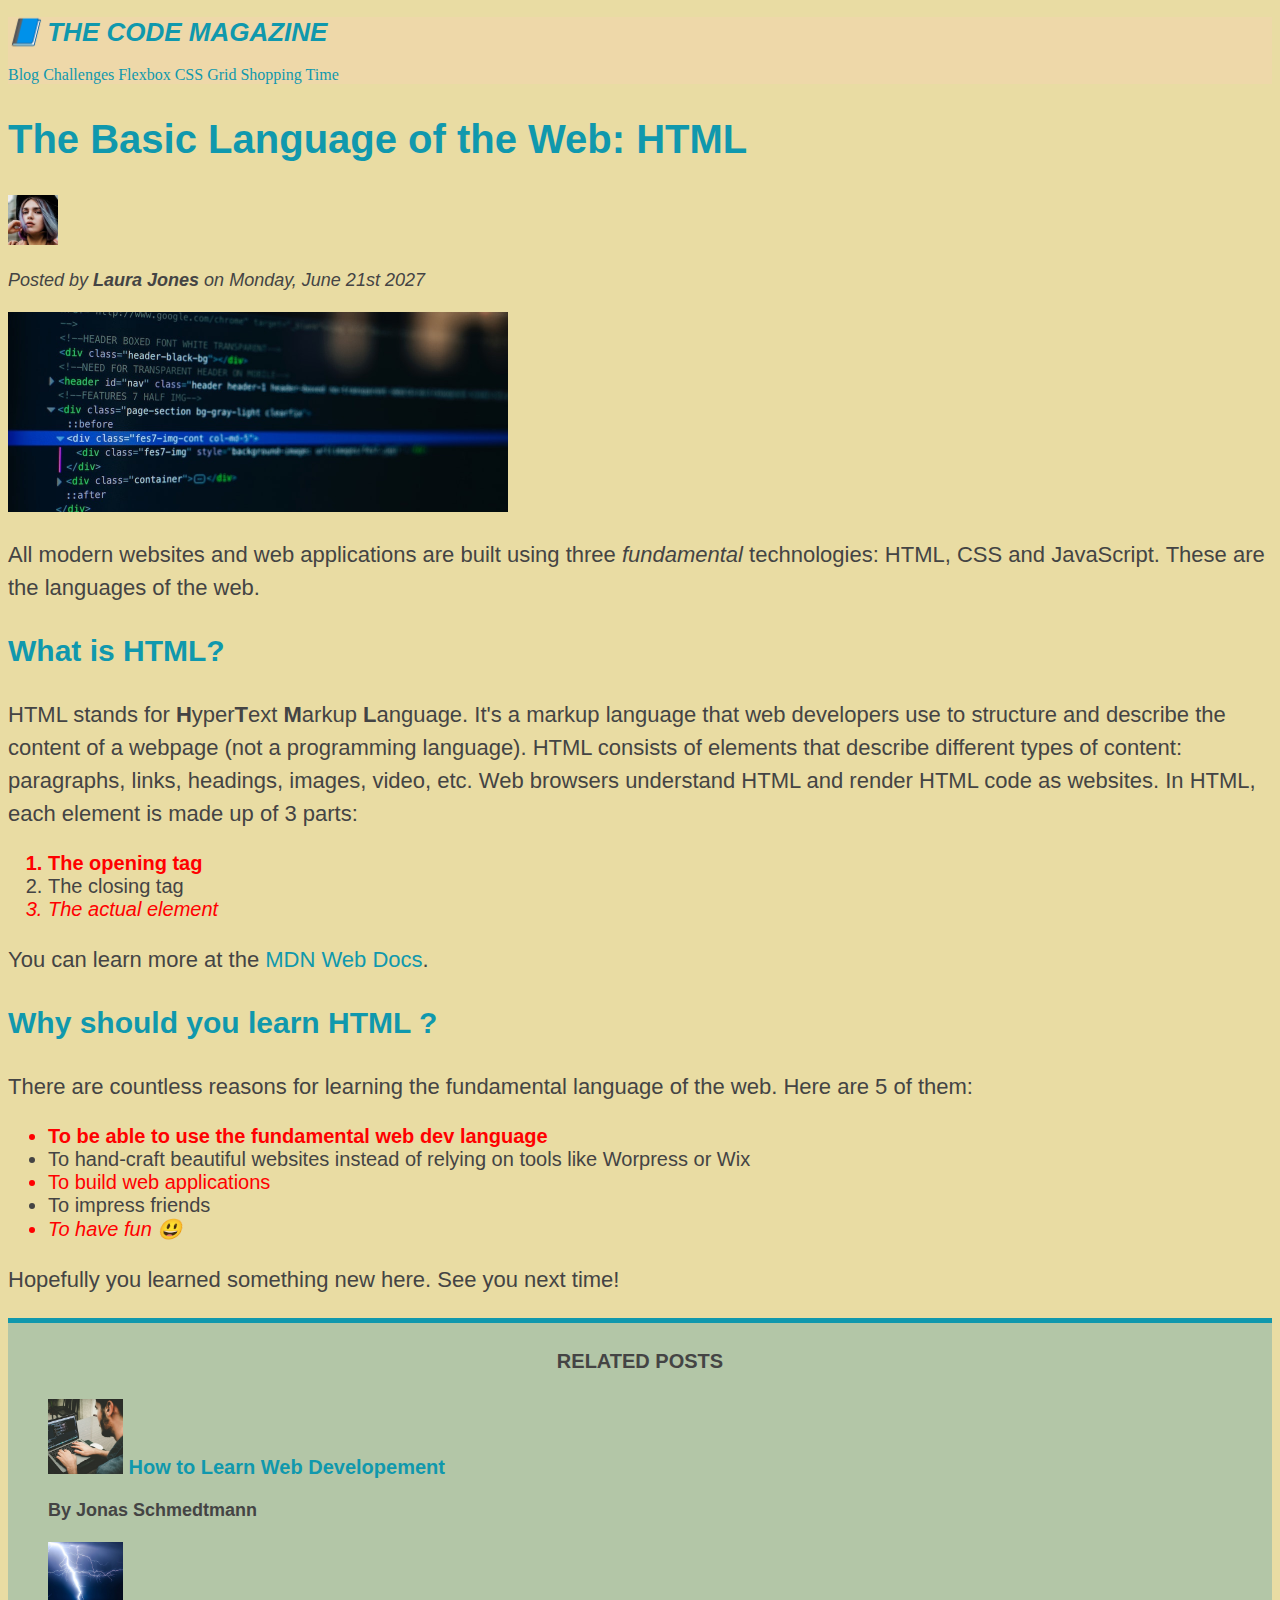
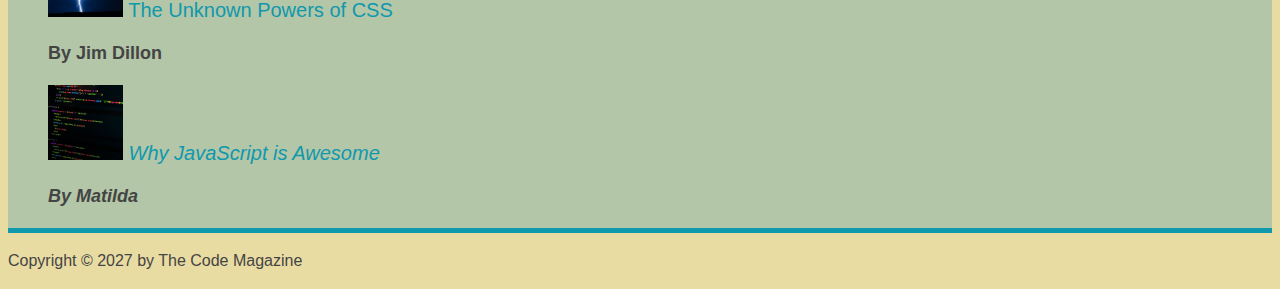
<file: index.html>
<!DOCTYPE html>
<html lang="en">
<head>
    <meta charset="UTF-8">
    <meta name="viewport" content="width=device-width, initial-scale=1.0">
    <title>Responsive Page</title>

    <link href="style.css" rel="stylesheet" />
</head>
<body>
    <header class="main-header">
        <h1>📘 The Code Magazine</h1>

        <nav>
            <a href="blog.html" target="_blank">Blog</a>
            <a href="#">Challenges</a>
            <a href="#">Flexbox</a>
            <a href="#">CSS Grid</a>
            <a href="shopping.html">Shopping Time</a>
        </nav>
    </header>

    <article>
        <header>
            <h2>The Basic Language of the Web: HTML</h2>
            <img src="img/laura-jones.jpeg" alt="Author" width="50" height="50" />
            <p id="author">Posted by <strong>Laura Jones</strong> on Monday, June 21st 2027</p>
            
            <img src="img/post-img.jpeg" alt="HTML code on a screen" width="500" height="200"/>
        </header>

        <p>All modern websites and web applications are 
            built using three <em>fundamental</em> technologies: 
            HTML, CSS and JavaScript. These are the languages 
            of the web.</p>
        <h3>What is HTML?</h3>
        <p>HTML stands for <strong>H</strong>yper<strong>T</strong>ext <strong>M</strong>arkup <strong>L</strong>anguage. 
            It's a markup language that web developers 
            use to structure and describe the content of a 
            webpage (not a programming language).
            HTML consists of elements that describe different types of content: paragraphs, links, headings, images, video, etc. Web browsers understand HTML and render HTML code as websites.

            In HTML, each element is made up of 3 parts:

            <ol>
                <li>The opening tag</li>
                <li>The closing tag</li>
                <li>The actual element</li>
            </ol>

            <p>You can learn more at the 
                <a href="https://developer.mozilla.org/en-US/" 
                taregt="_blank">
                MDN Web Docs</a>.
            </p>
        </p>
        
            <h3> Why should you learn HTML ? </h3>
        <p>There are countless reasons for learning the fundamental language of the web. Here are 5 of them:</p>

            <ul>
                <li>To be able to use the fundamental web dev language</li>
                <li>To hand-craft beautiful websites instead of relying on tools like Worpress or Wix</li>
                <li>To build web applications</li>
                <li>To impress friends</li>
                <li>To have fun 😃</li>
            </ul>
            
            <p>Hopefully you learned something new here. See you next time!</p>
    </article>

    <aside>
        <div>
            <h4>Related posts</h4>
            <ul class="related">
                <li>
                    <img src="img/related-1.jpeg" alt="jonas" width="75" height="75">
                    <a href="#" target="_blank">How to Learn Web Developement</a>
                    <p class="related-author">By Jonas Schmedtmann</p>
                </li>
                <li>
                    <img src="img/related-2.jpeg" alt="jim" width="75" height="75">
                    <a href="#" target="_blank">The Unknown Powers of CSS</a>
                    <p class="related-author">By Jim Dillon</p>
                </li>
                <li>
                    <img src="img/related-3.jpeg" alt="matilda" width="75" height="75">
                    <a href="#" target="_blank">Why JavaScript is Awesome</a>
                    <p class="related-author">By Matilda</p>
                </li>
            </ul>
        </div>
    </aside>

    <footer>
        <p id="copyright">Copyright &copy; 2027 by The Code Magazine</p>
    </footer>

</body>
</html>
</file>
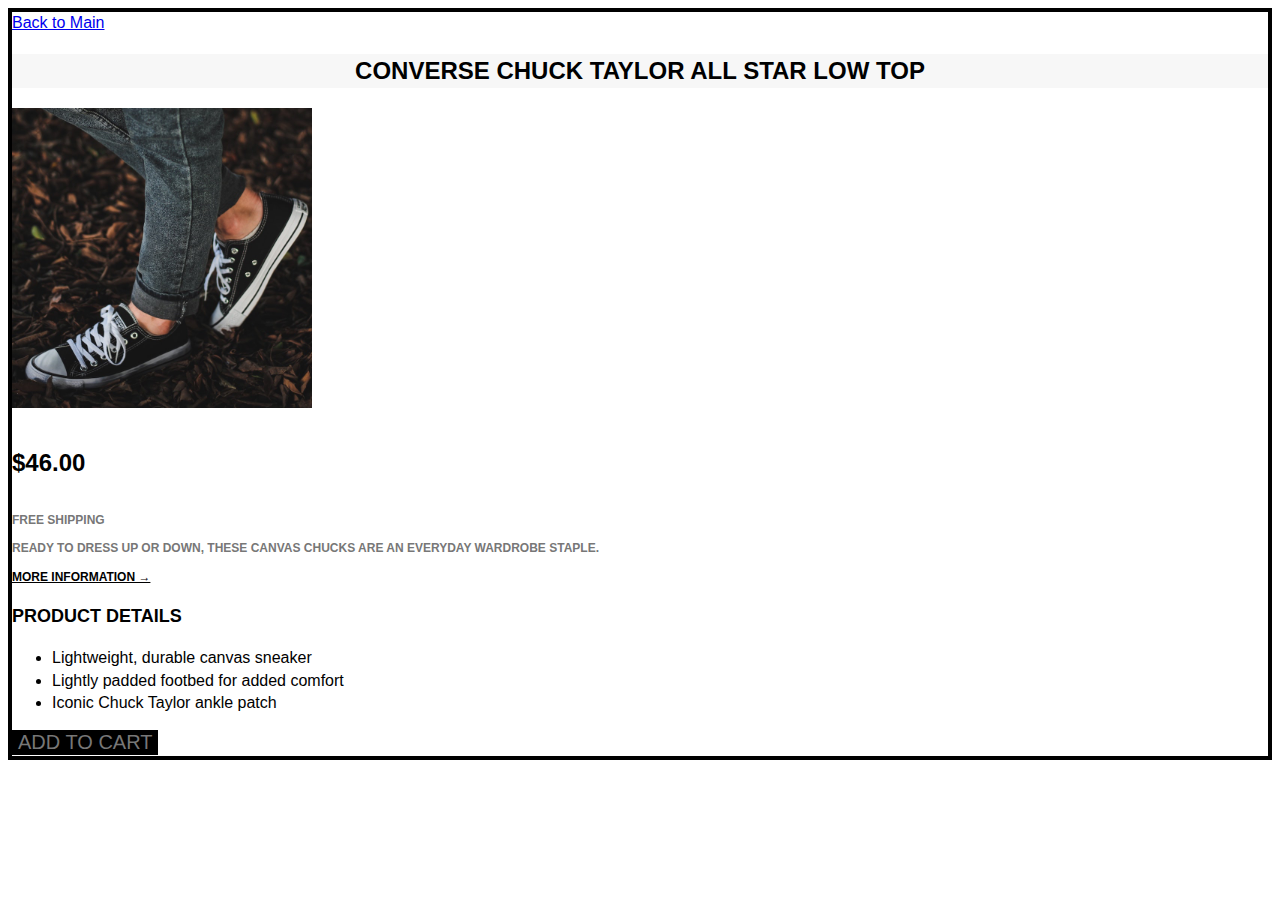
<file: shopping.html>
<!DOCTYPE html>
<html lang="en">
<head>
    <meta charset="UTF-8">
    <meta name="viewport" content="width=device-width, initial-scale=1.0">
    <title>Shopping Document</title>
    <link href="shopping.css" rel="stylesheet">
</head>
<body>
    <header>
        <a href="index.html">Back to Main</a>
        <h2 class="product-title">Converse Chuck Taylor All Star Low Top</h2>
    </header>

    <article class="product">
        <div>
            <img src="img/challenges.jpeg" 
            alt="Man wearing converse shoes"
            height="300" width="300"/>
            <h4 class="product-price"><strong>$46.00</strong></h4>
        </div>

        <div class="shipping">
            <p>Free Shipping</p>
            <p>Ready to dress up or down, these canvas 
                Chucks are an everyday wardrobe staple.</p>
            <a href="#" target="_blank" class="more-info">More Information &rarr;</a>
        </div>

        <div>
            <h3 class="product-details">Product details</h3>
            <ul>
                <li>Lightweight, durable canvas sneaker</li>
                <li>Lightly padded footbed for added comfort</li>
                <li>Iconic Chuck Taylor ankle patch</li>
            </ul>
            <button class="add-cart"> Add to Cart </button>
        </div>
    </article>
</body>
</html>
</file>
<file: style.css>
h1, h2, h3, h4, p, li {
    font-family: sans-serif;
    color: #444;
}

h1, h2, h3 {
    color: #1098ad;
}

h1 {
    font-size: 26px;
    text-transform: uppercase;
    font-style: italic;
}

h2 {
    font-size: 40px;
}

h3 {
    font-size: 30px;
}

h4 {
    font-size: 20px;
    text-transform: uppercase;
    text-align: center;
}

p {
    font-size: 22px;
    line-height: 1.5;
}

li {
    font-size: 20px;
}

/* footer p {
    font-size: 16px;
} */

/* article header p {
    font-style: italic;
} */

#author {
    font-style: italic;
    font-size: 18px;
}

#copyright {
    font-size: 16px;
}

.related-author {
    font-size: 18px;
    font-weight: bold;
}

.related {
    list-style: none;
}

.main-header {
    background-color: #eed8a9;
}

aside {
    background-color: #b3c6a7;
    border-top: 5px solid #1098ad;
    border-bottom: 5px solid #1098ad;
}

body {
    background-color: #e9dca3;
}

li:first-child {
    font-weight: bold;
}

li:last-child {
    font-style: italic;
}

li:nth-child(odd) {
    color: red;
}

/* Misconception */
article p:first-child {
    color: red;
}

a:link {
    color: #1098ad;
    text-decoration: none;
}

a:visited {
    color: #777;
}

a:hover {
    color: orangered;
    font-weight: bold;
    text-decoration: underline wavy orangered;
}

a:active {
    background-color: black;
    font-style: italic;
}
</file>
<file: shopping.css>
body {
    border: 4px solid black;
    font-family: sans-serif;
    line-height: 1.4;
}

.product-title {
    text-align: center;
    font-family: sans-serif;
    text-transform: uppercase;
    background-color: #f7f7f7;
}

.product-price {
    font-size: 24px;
}

.shipping {
    font-size: 12px;
    text-transform: uppercase;
    font-weight: bold;
    color: #777;
}

.more-info:link, .more-info:visited {
    color: black;
}

.more-info:hover {
    text-decoration: none;
}

.product-details {
    list-style: square;
    text-transform: uppercase;
    font-size: 18px;
}

.add-cart {
    background-color: black;
    border: none;
    color: #777;
    font-size: 20px;
    text-transform: uppercase;
    cursor: pointer;
}

.add-cart:hover {
    color: #000;
    background-color: #fff;
}
</file>
